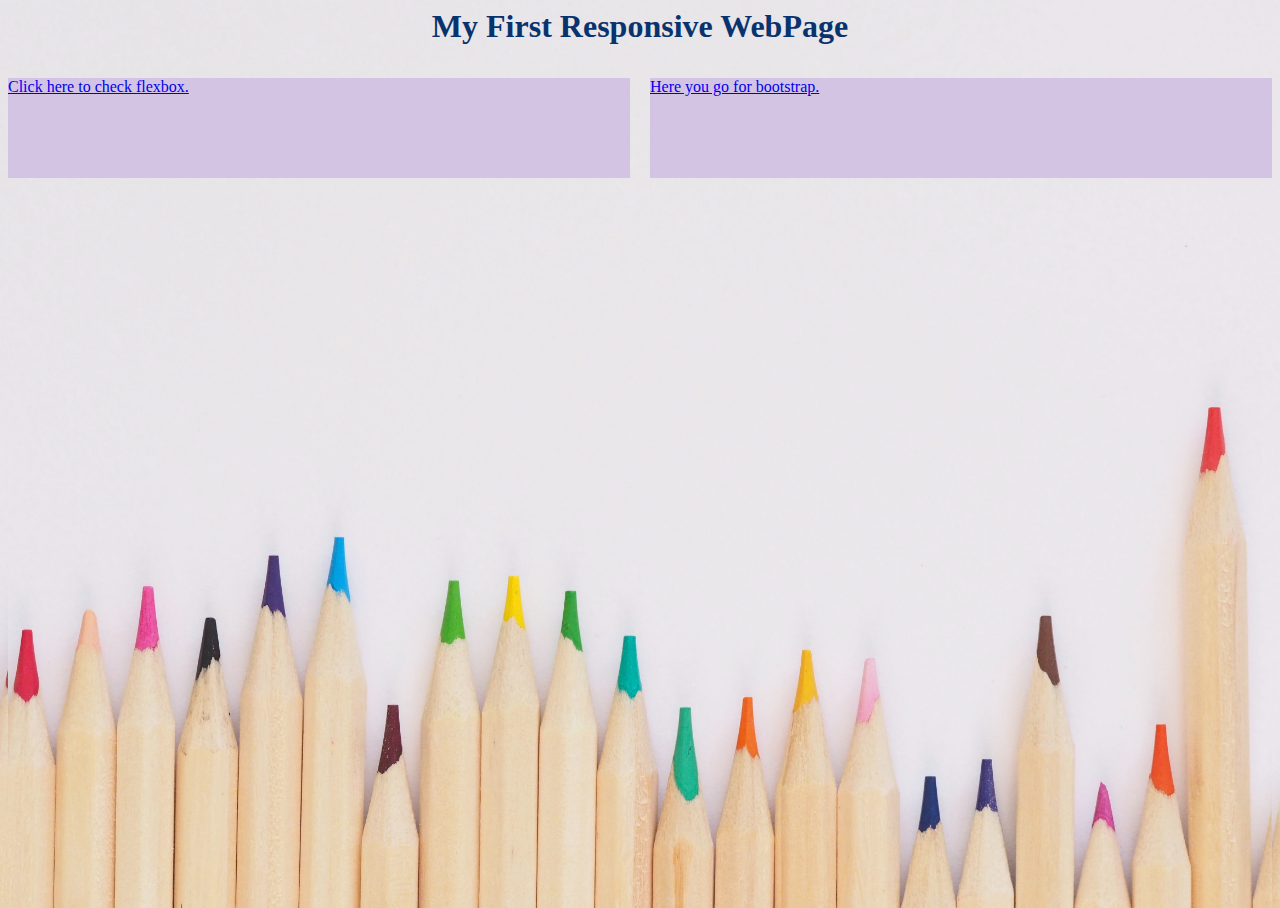
<file: index.html>
<!DOCTYPE html>
<html lang="en">
    <head>
        <meta charset="UTF-8">
        <meta name="viewport" content="width=device-width initial-scale=1.0"  />
        <link href="https://fonts.googleapis.com/css2?family=Caveat&display=swap" rel="stylesheet">
        <link rel="preconnect" href="https://fonts.googleapis.com">
        <link rel="preconnect" href="https://fonts.gstatic.com" crossorigin>
        <title>Chitrangda.com</title>
        <link href="./style.css" rel="stylesheet">
    <style>
      
    </style>

    </head>
    <body>
        
        <div class="grid-container">
          <div class="first" id="c1"><h1>My First Responsive WebPage</h1></div>
          <div class="card"><a href="./flexbox.html" > Click here to check flexbox.</a></div>
          <div class="card"><a href="./bootstrap.html"> Here you go for bootstrap.</a></div>
         
        </div>
    </body>
</html>
</file>
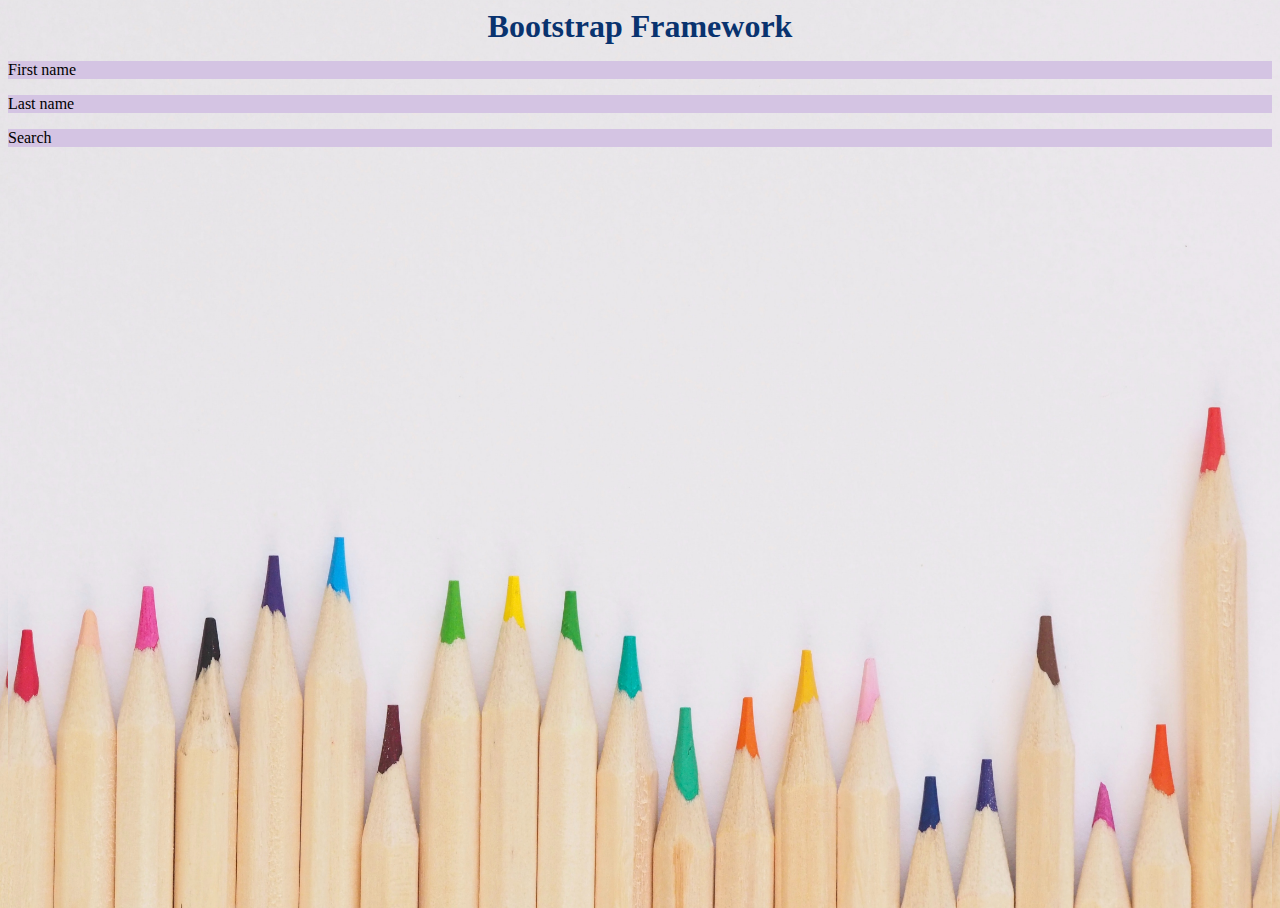
<file: bootstrap.html>
<!DOCTYPE html>
<html lang="en">

<head>
  <meta charset="UTF-8">
  <meta name="viewport" content="width=device-width, initial-scale=1.0">
  <title>Bootstrap Framework</title>
  <link href="https://cdn.jsdelivr.net/npm/bootstrap@5.0.2/dist/css/bootstrap.min.css" rel="stylesheet"
    integrity="sha384-EVSTQN3/azprG1Anm3QDgpJLIm9Nao0Yz1ztcQTwFspd3yD65VohhpuuCOmLASjC" crossorigin="anonymous">
  <link href="./style.css" rel="stylesheet">
  </head>

<body>
  <h1>Bootstrap Framework</h1>
  <div class="container">
    <div class="row">
      <div class="card col-4">
        <p>First name</p>
      </div>
      <div class="card col-4">
       <p>Last name</p>
      </div>
      <div class="card col-4">
       <p>Search</p>
      </div>
    </div>
  </div>


</body>

</html>
</file>
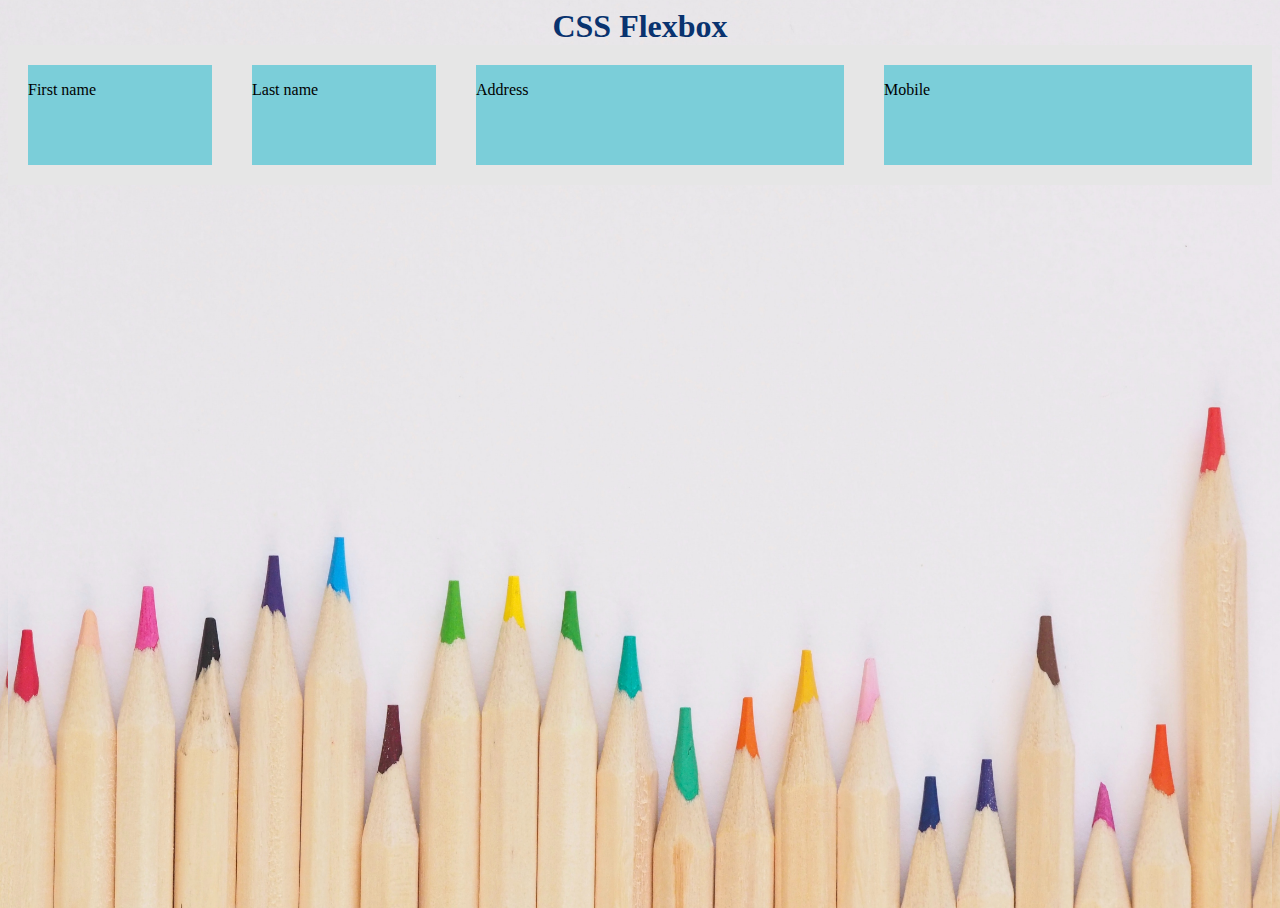
<file: flexbox.html>
<!DOCTYPE html>
<html lang="en">

<head>
  <meta charset="UTF-8">
  <meta name="viewport" content="width=device-width, initial-scale=1.0">
  <title>CSS Flexbox</title>
  <link href="./style.css" rel="stylesheet">
  <style>
    .flex-container {
      display: flex ;
     
    }


    .card {
      background-color:rgb(123, 206, 217);
      border: 20px solid  #e6e6e6;e;
      height: 100px;
      flex: 4;
    
    }

    .first {
      flex: 2;
    }

    .second {
      flex: 2;
    }
    p{
      text-decoration: solid;
      font-family: cursive;
    }
  </style>
</head>

<body>
  <h1>CSS Flexbox</h1>
  <div class="flex-container">
    <div class="first card"> <p>First name</p></div>
    <div class="second card"><p>Last name</p></div>
    <div class="card"><p>Address</p></div>
    <div class="card"><p>Mobile</p></div>
  </div>


</body>

</html>
</file>
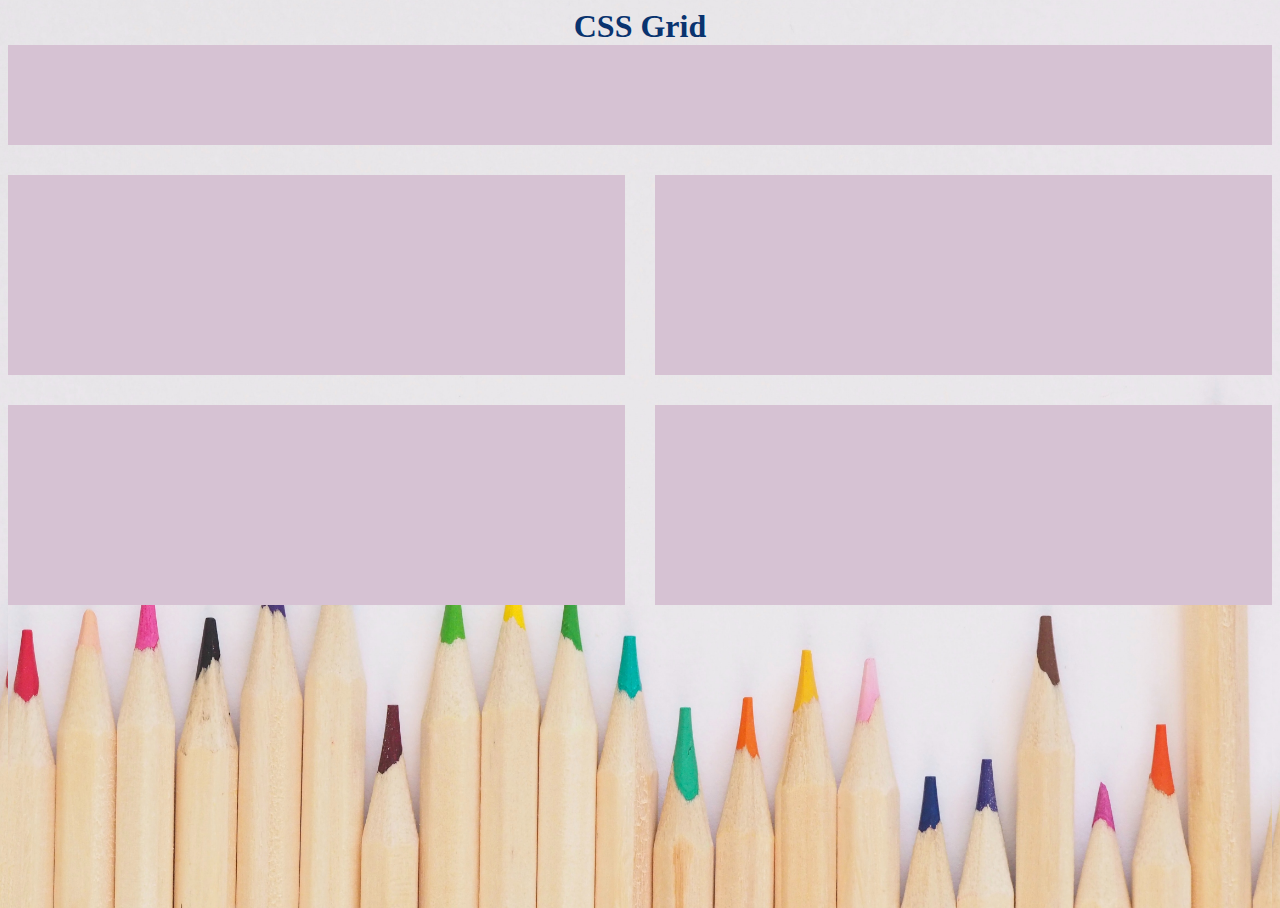
<file: grid.html>
<!DOCTYPE html>
<html lang="en">

<head>
  <meta charset="UTF-8">
  <meta name="viewport" content="width=device-width, initial-scale=1.0">
  <link href="./style.css" rel="stylesheet">
  <title>CSS Grid</title>
  <style>
    .grid-container {
      display: grid;
      grid-template-columns: 1fr 1fr;
      grid-template-rows: 100px 200px 200px;
      gap: 30px;
    }

    .first {
      grid-column: span 2;
    }

    .card {
      background-color: rgb(214, 194, 211);
    }
  </style>
</head>

<body>
  <h1>CSS Grid</h1>
  <div class="grid-container">
    <div class="first card"></div>
    <div class="card"></div>
    <div class="card"></div>
    <div class="card"></div>
    <div class="card"></div>
  </div>

</body>

</html>
</file>
<file: style.css>
body, html {
    height: 100%;

    /* The image used */
    background-image: url("./images/main_background.jpg");

    /* Full height */
    height: 100%;

    /* Center and scale the image nicely */
    background-position: center;
    background-repeat: no-repeat;
    background-size: cover;
}

h1{
  text-align: center;
  margin: 0%;
  font-family: 'Architects Daughter', cursive;
  color: rgb(9, 51, 111);
}
.grid-container{
  display: grid;
  grid-template-columns: 1fr 1fr;
  grid-template-rows: 50px 100px 100px;
  gap: 20px;


}
div >.first, #c1{
  grid-column: span 2;
}
.card{
  background-color: rgb(212, 196, 227);
}

@media (max-width:600px)
{
  .grid-container{
    display: grid;
    grid-template-columns: 1fr 1fr;
    grid-template-rows: 50px 100px 100px;
    gap: 20px;
  }
}
</file>
